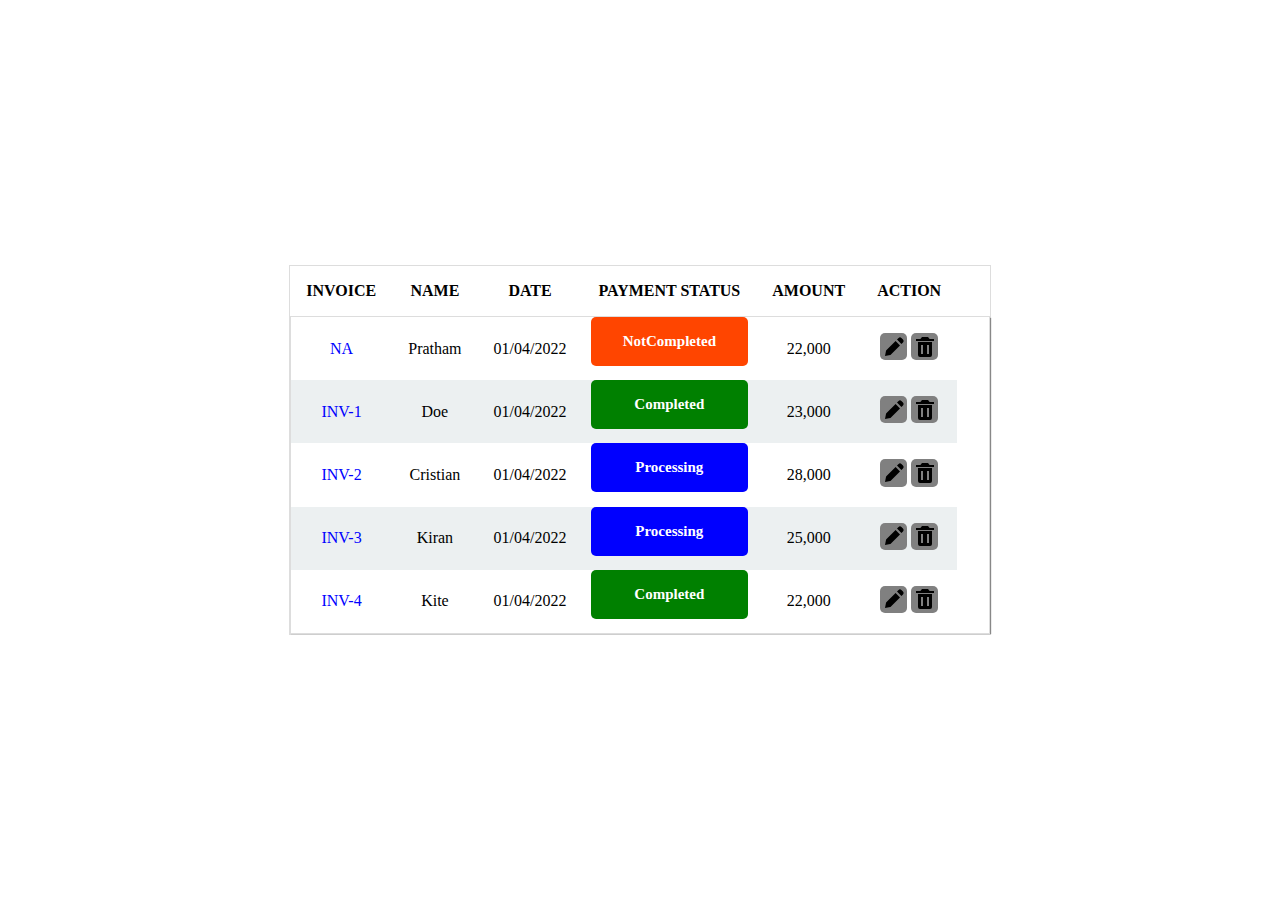
<file: index.html>
<!DOCTYPE html>
<html lang="en">
<head>
    <meta charset="UTF-8">
    <meta name="viewport" content="width=device-width, initial-scale=1.0">
    <title>TABLE</title>
    <link rel="stylesheet" href="style.css">
</head>
    <body style="background-color: white;">
    <main class="table">
        <section class="table__body">
            <table align="center">
                <thead>
                    <tr align="center">
                        <th> INVOICE</th>
                        <th> NAME </th>
                        <th> DATE </th>
                        <th> PAYMENT STATUS </th>
                        <th> AMOUNT </th>
                        <th>    ACTION </th>
                    </tr>
                </thead>
                <tbody>
                    <tr align="center">
                        <td>
                            <p class="clr NA">NA</p>
                        </td>
                        <td> Pratham </td>
                        <td> 01/04/2022 </td>
                            <td class="STATUS orangered">NotCompleted</td>
                         </td>
                        <td> 22,000 </td>
                        <td>
                            <div class="pic"> 
                                    <img src="[data-uri]"/>
                                    <img src="[data-uri]"/>
                            </div>
                              </td>
                            <td> 
                    </tr>
                    <tr align="center">
                        <td>
                            <p class="clr INV-1">INV-1</p>
                        </td>
                        <td> Doe </td>
                        <td> 01/04/2022 </td>
                            <td class="STATUS green">Completed</td>
                        </td>
                        <td> 23,000 </td>
                        <td> 
                            <div class="pic"> 
                                <img src="[data-uri]"/>
                                <img src="[data-uri]"/>
                            </div>
                        </td>
                    </tr>
                    <tr align="center">
                        <td>
                            <p class="clr inv-2">INV-2</p>
                        </td>
                        <td> Cristian </td>
                        <td> 01/04/2022 </td>
                            <td class="STATUS blue">Processing</td>
                        </td>
                        <td> 28,000 </td>
                        <td>
                            <div class="pic">
                                <img src="[data-uri]"/>
                                <img src="[data-uri]"/>
                            </td>
                    </tr>
                    <tr align="center">
                        <td>
                            <p class="clr inv-3">INV-3</p>
                        </td>
                        <td> Kiran </td>
                        <td> 01/04/2022 </td>
                            <td class="STATUS blue">Processing</td>
                        </td>
                        <td> 25,000 </td>
                        <td>
                            <div class="pic">
                                <img src="[data-uri]"/>
                                <img src="[data-uri]"/>
                            </div>
                            </td>
                    </tr>
                        <tr align="center">
                            <td>
                                <p class="clr inv-4">INV-4</p>
                            </td>
                            <td> Kite </td>
                            <td> 01/04/2022 </td> 
                                <td class="STATUS green">Completed</td>
                            </td>
                            <td> 22,000 </td>
                            <td>
                                <div class="pic">
                                    <img src="[data-uri]"/>
                                    <img src="[data-uri]"/>
                    </div>    
                            </td>
                    </tr>
                </tbody>
            </table>
        </section>
    </main>
</body>
</html>
</file>
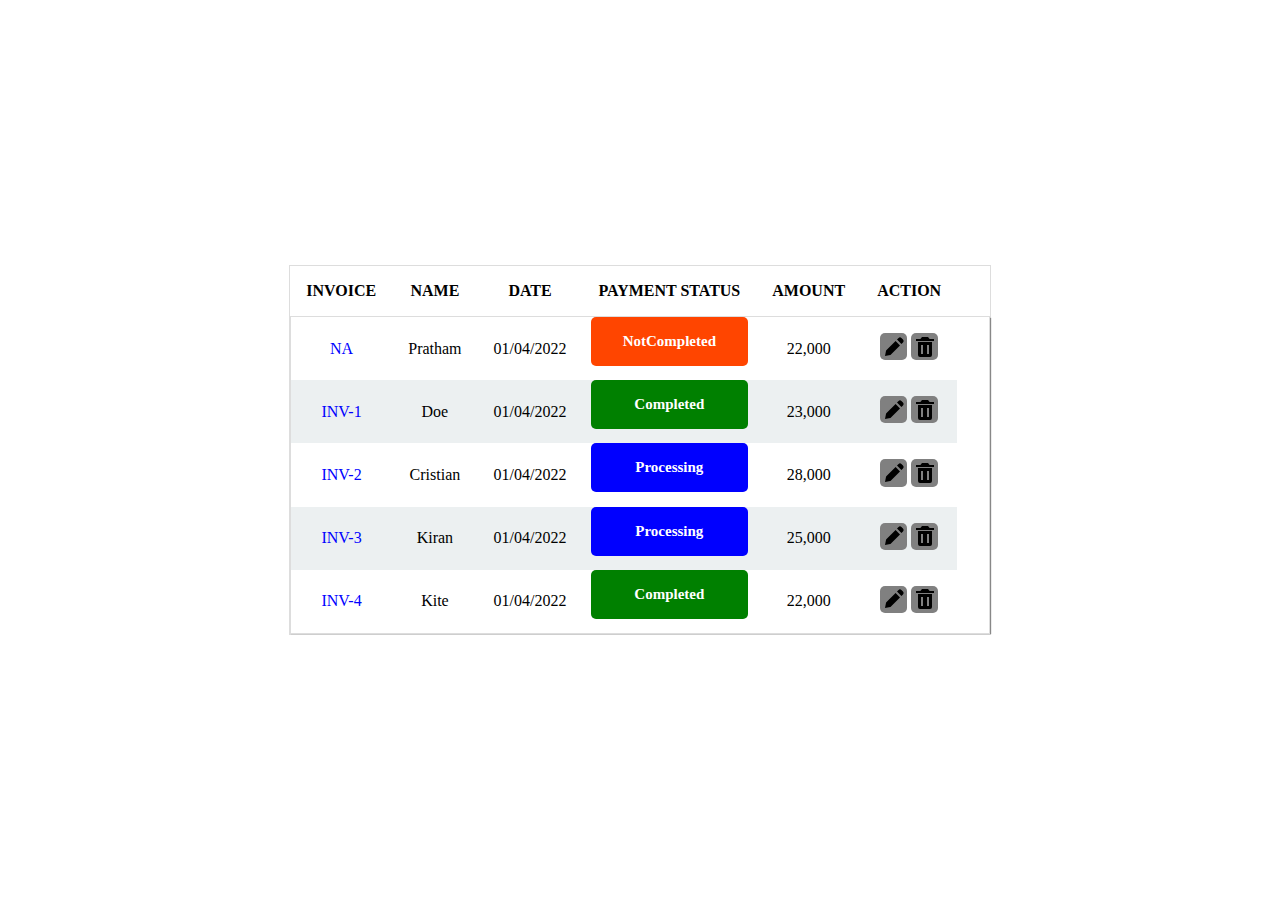
<file: table index.html>
<!DOCTYPE html>
<html lang="en">
<head>
    <meta charset="UTF-8">
    <meta name="viewport" content="width=device-width, initial-scale=1.0">
    <title>TABLE</title>
    <link rel="stylesheet" href="table.css">
</head>
    <body style="background-color: white;">
    <main class="table">
        <section class="table__body">
            <table align="center">
                <thead>
                    <tr align="center">
                        <th> INVOICE</th>
                        <th> NAME </th>
                        <th> DATE </th>
                        <th> PAYMENT STATUS </th>
                        <th> AMOUNT </th>
                        <th>    ACTION </th>
                    </tr>
                </thead>
                <tbody>
                    <tr align="center">
                        <td>
                            <p class="clr NA">NA</p>
                        </td>
                        <td> Pratham </td>
                        <td> 01/04/2022 </td>
                            <td class="STATUS orangered">NotCompleted</td>
                         </td>
                        <td> 22,000 </td>
                        <td>
                            <div class="pic"> 
                                    <img src="[data-uri]"/>
                                    <img src="[data-uri]"/>
                            </div>
                              </td>
                            <td> 
                    </tr>
                    <tr align="center">
                        <td>
                            <p class="clr INV-1">INV-1</p>
                        </td>
                        <td> Doe </td>
                        <td> 01/04/2022 </td>
                            <td class="STATUS green">Completed</td>
                        </td>
                        <td> 23,000 </td>
                        <td> 
                            <div class="pic"> 
                                <img src="[data-uri]"/>
                                <img src="[data-uri]"/>
                            </div>
                        </td>
                    </tr>
                    <tr align="center">
                        <td>
                            <p class="clr inv-2">INV-2</p>
                        </td>
                        <td> Cristian </td>
                        <td> 01/04/2022 </td>
                            <td class="STATUS blue">Processing</td>
                        </td>
                        <td> 28,000 </td>
                        <td>
                            <div class="pic">
                                <img src="[data-uri]"/>
                                <img src="[data-uri]"/>
                            </td>
                    </tr>
                    <tr align="center">
                        <td>
                            <p class="clr inv-3">INV-3</p>
                        </td>
                        <td> Kiran </td>
                        <td> 01/04/2022 </td>
                            <td class="STATUS blue">Processing</td>
                        </td>
                        <td> 25,000 </td>
                        <td>
                            <div class="pic">
                                <img src="[data-uri]"/>
                                <img src="[data-uri]"/>
                            </div>
                            </td>
                    </tr>
                        <tr align="center">
                            <td>
                                <p class="clr inv-4">INV-4</p>
                            </td>
                            <td> Kite </td>
                            <td> 01/04/2022 </td> 
                                <td class="STATUS green">Completed</td>
                            </td>
                            <td> 22,000 </td>
                            <td>
                                <div class="pic">
                                    <img src="[data-uri]"/>
                                    <img src="[data-uri]"/>
                    </div>    
                            </td>
                    </tr>
                </tbody>
            </table>
        </section>
    </main>
</body>
</html>
</file>
<file: style.css>
*{
    margin: 0;
    padding: 0;
    box-sizing: border-box;
    font-family: 'Times New Roman', Times, serif;
}
body{
    display: flex;
    justify-content: center;
    align-items: center;
    min-height: 100vh;
}
.table{
color: white;
border: 1px solid #ddd;
}

thread tr{
  max-height: 90%;
  border: 1px solid #ddd;
  box-shadow: 1px 1px 1px #888888;
}
tbody tr:nth-child(even) {
    background-color: #ecf0f1;
  }
tbody tr:hover {
    background-color: #bdc3c7;
  }
  tbody {
    border: 1px solid #ddd;
    box-shadow: 1px 1px 1px #888888;
  }
.pic img{
  background-color: gray;
  image-resolution: absolute;
  border-radius: 5px;
  padding: 0.1rem;
}
table,th,td {
  padding: 1rem;
  border-collapse: collapse;
  color: black;
}
.STATUS{
  border-radius: 5px;
  color: white;
  font-weight:bold;
  font-size: 15px;
  padding: 1rem;
  text-align: center;
  text-decoration: none;
  display: inline-block;
  cursor: pointer;
}
.STATUS.orangered {
  background-color: orangered;
  width: 90%;
  text-align: center;
} 
.STATUS.green {
  background-color: green;
  width: 90%;
  text-align: center;
}
.STATUS.blue {
  background-color: blue;
  width: 90%;
  text-align: center;
}
.STATUS.blue{
  background-color: blue;
  width: 90%;
  text-align: center;
}
.STATUS.green{
  background-color: green;
  width: 90%;
  text-align: center;
} 
.clr{
  color: blue;
}
.clr .inv1{
  color: blue;
}
.clr .inv2{
  color: blue;
}
.clr .inv3{
  color: blue;
}
.clr.inv4{
  color: blue;
}
</file>
<file: table.css>
*{
    margin: 0;
    padding: 0;
    box-sizing: border-box;
    font-family: 'Times New Roman', Times, serif;
}
body{
    display: flex;
    justify-content: center;
    align-items: center;
    min-height: 100vh;
}
.table{
color: white;
border: 1px solid #ddd;
}

thread tr{
  max-height: 90%;
  border: 1px solid #ddd;
  box-shadow: 1px 1px 1px #888888;
}
tbody tr:nth-child(even) {
    background-color: #ecf0f1;
  }
tbody tr:hover {
    background-color: #bdc3c7;
  }
  tbody {
    border: 1px solid #ddd;
    box-shadow: 1px 1px 1px #888888;
  }
.pic img{
  background-color: gray;
  image-resolution: absolute;
  border-radius: 5px;
  padding: 0.1rem;
}
table,th,td {
  padding: 1rem;
  border-collapse: collapse;
  color: black;
}
.STATUS{
  border-radius: 5px;
  color: white;
  font-weight:bold;
  font-size: 15px;
  padding: 1rem;
  text-align: center;
  text-decoration: none;
  display: inline-block;
  cursor: pointer;
}
.STATUS.orangered {
  background-color: orangered;
  width: 90%;
  text-align: center;
} 
.STATUS.green {
  background-color: green;
  width: 90%;
  text-align: center;
}
.STATUS.blue {
  background-color: blue;
  width: 90%;
  text-align: center;
}
.STATUS.blue{
  background-color: blue;
  width: 90%;
  text-align: center;
}
.STATUS.green{
  background-color: green;
  width: 90%;
  text-align: center;
} 
.clr{
  color: blue;
}
.clr .inv1{
  color: blue;
}
.clr .inv2{
  color: blue;
}
.clr .inv3{
  color: blue;
}
.clr.inv4{
  color: blue;
}
</file>
